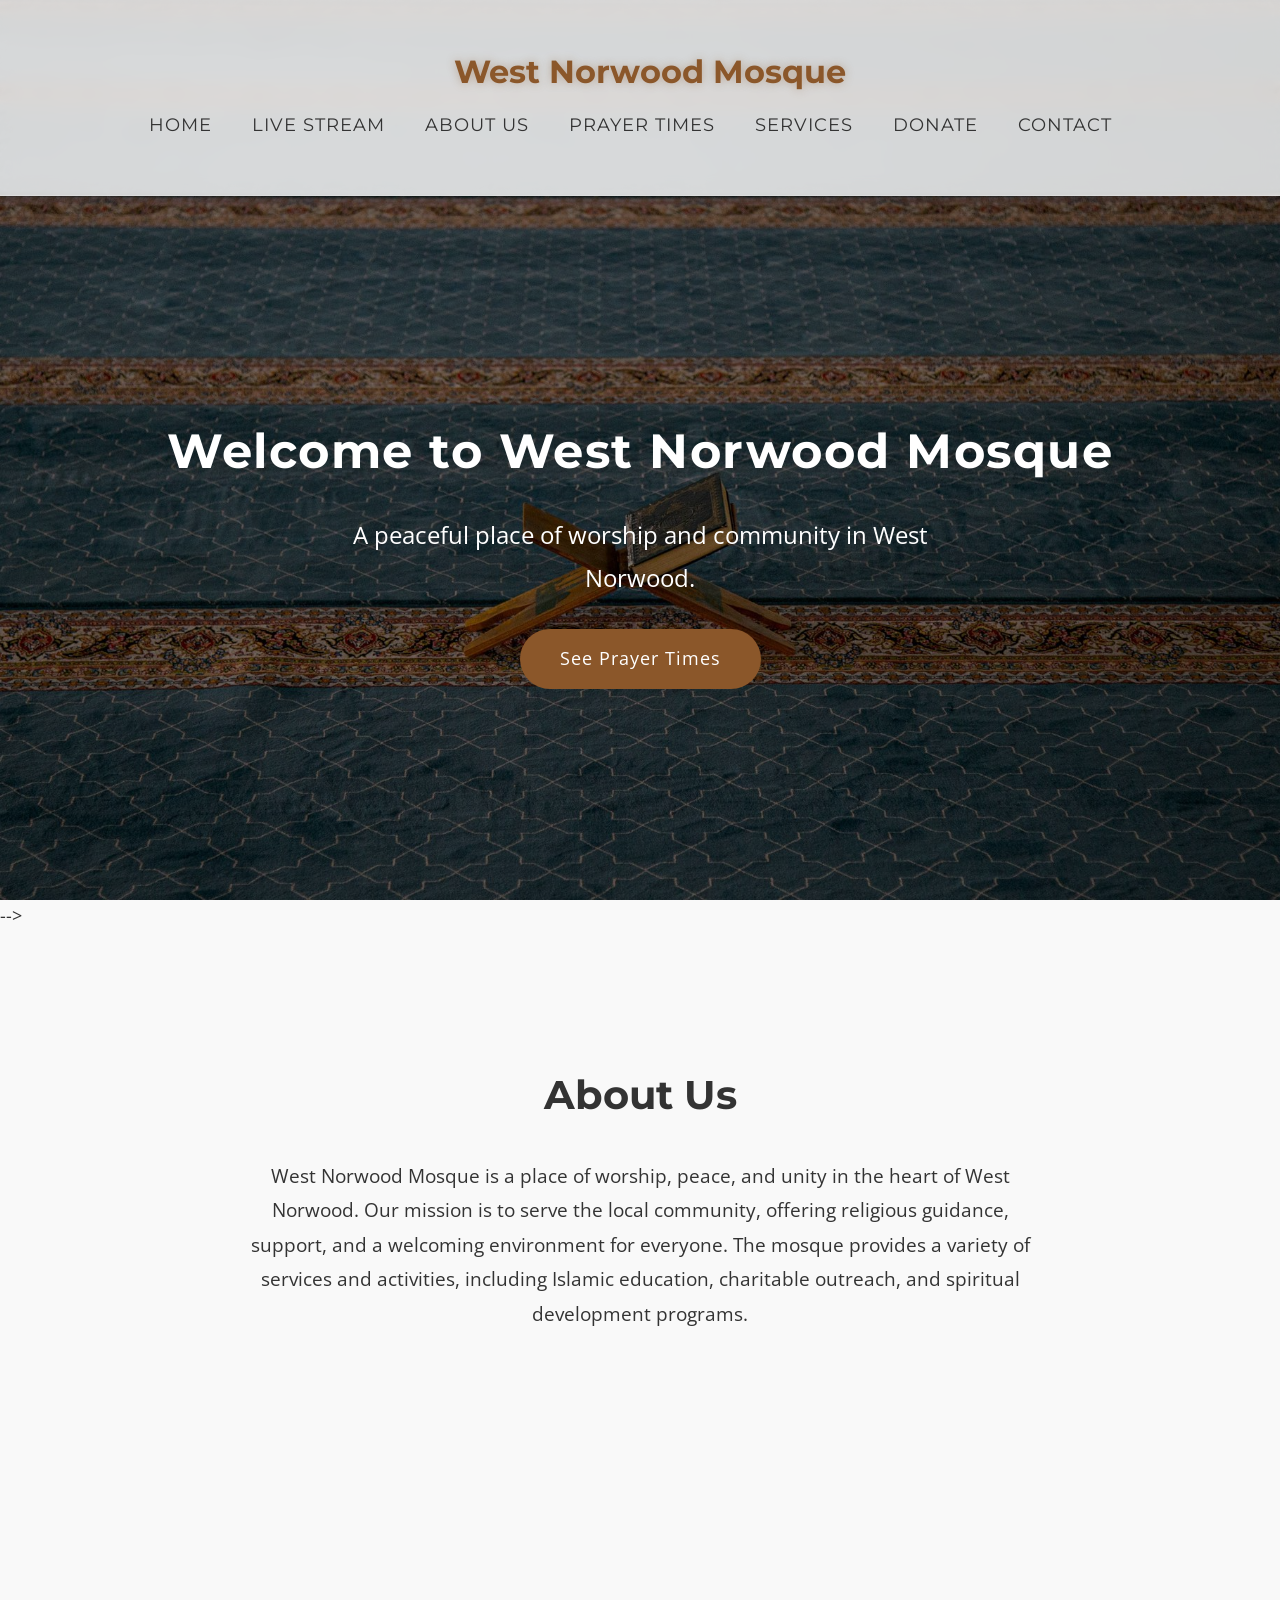
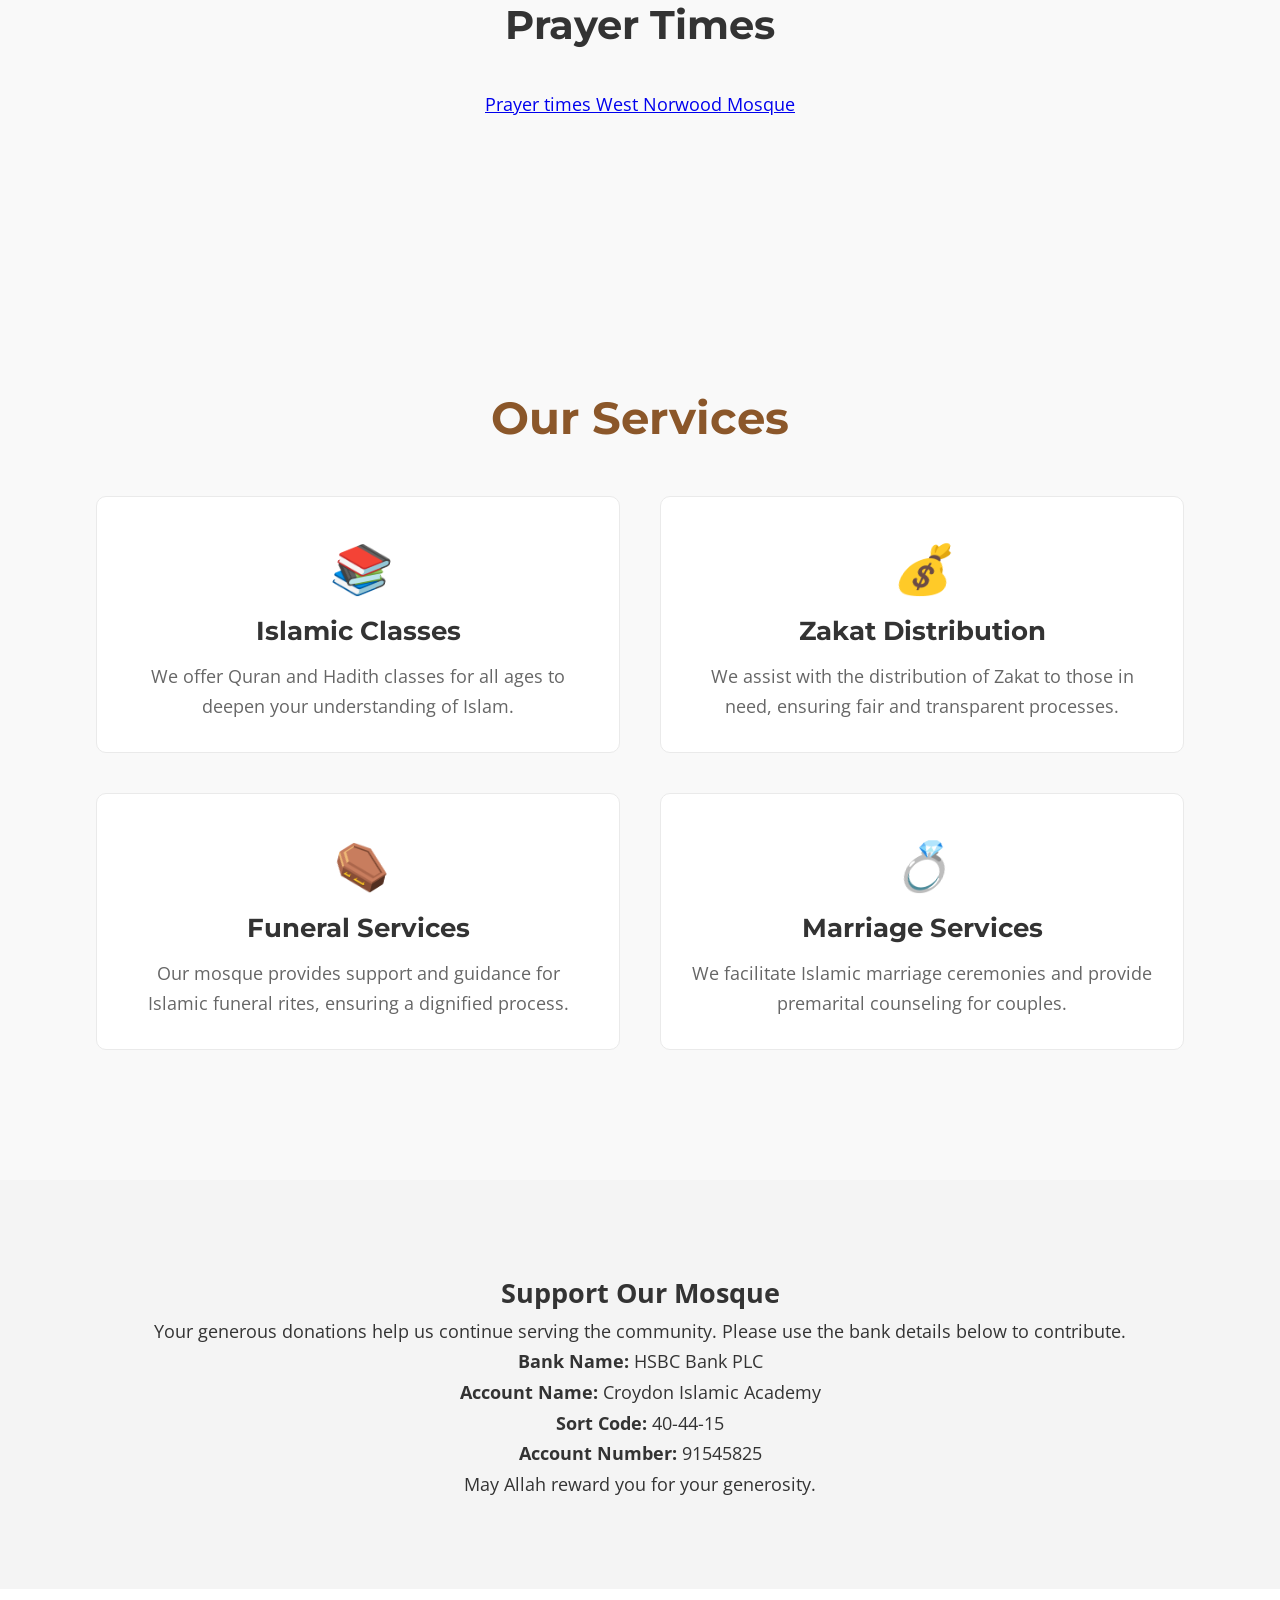
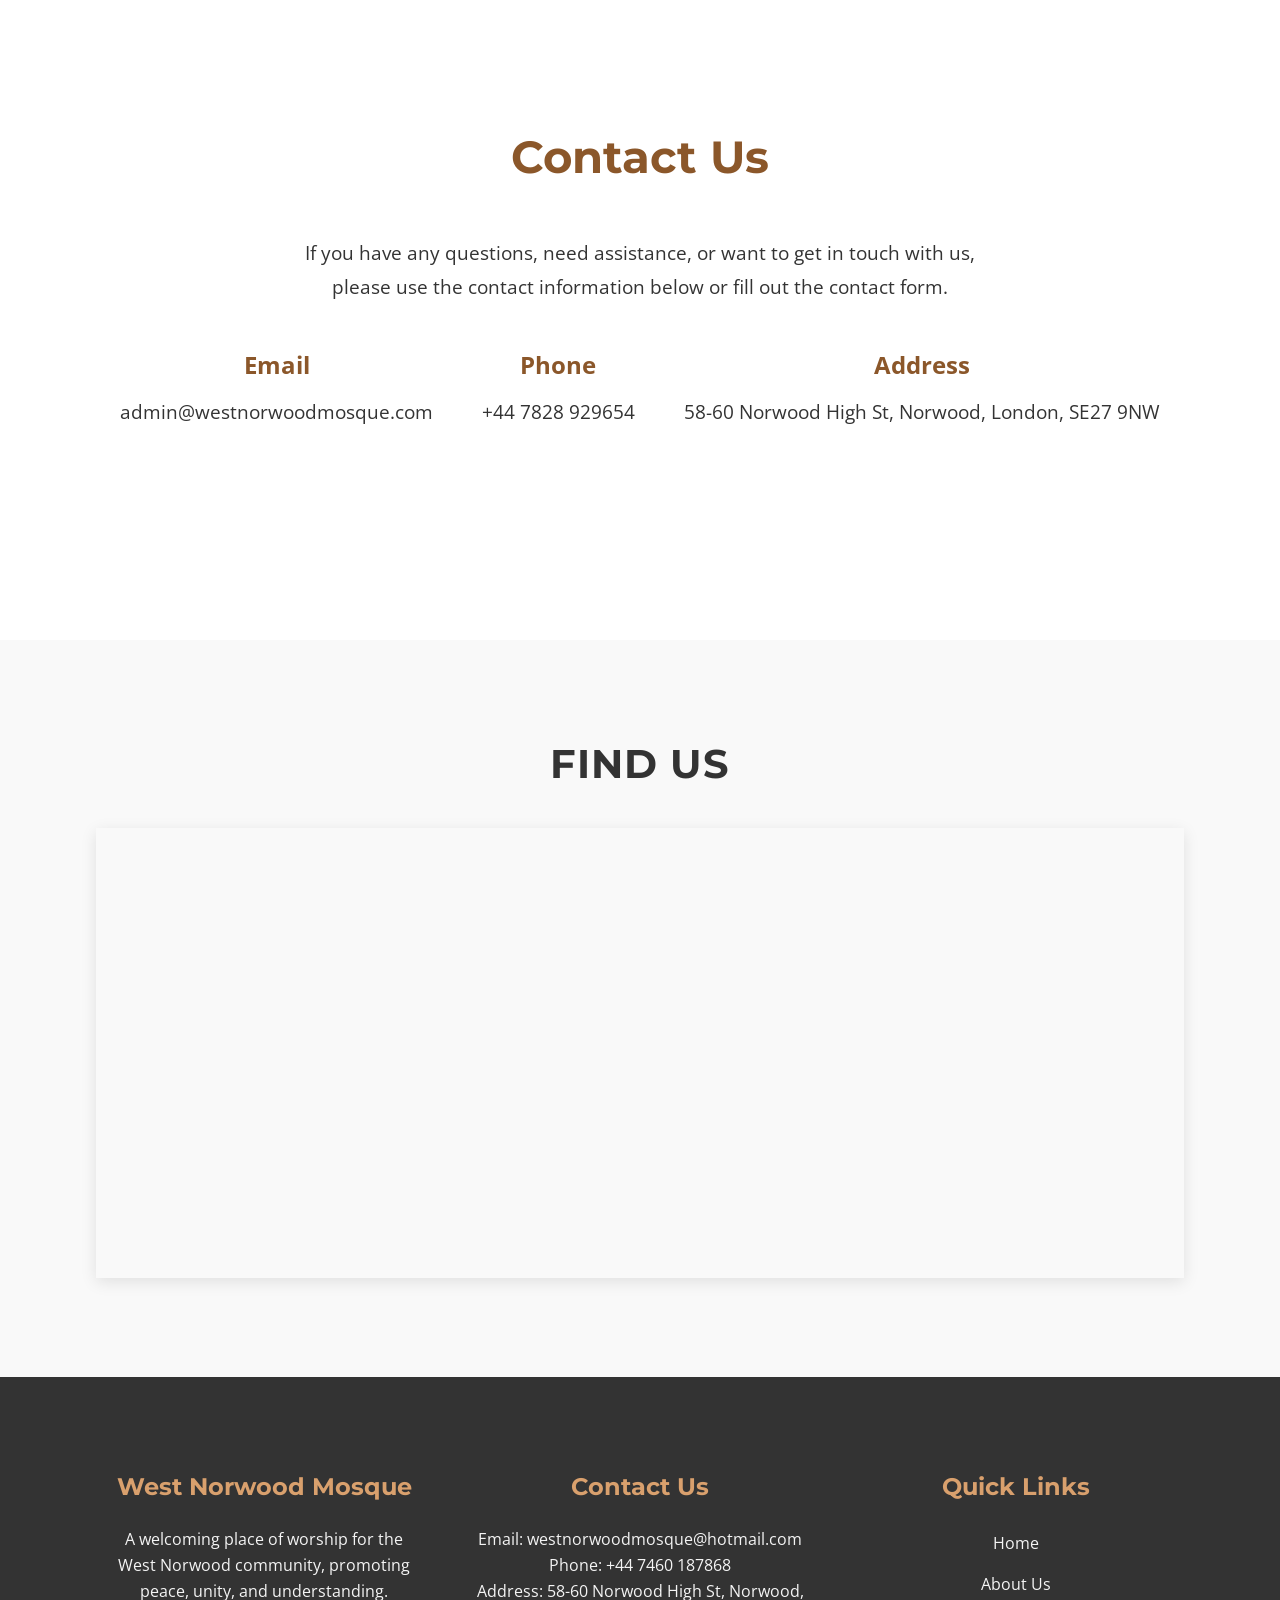
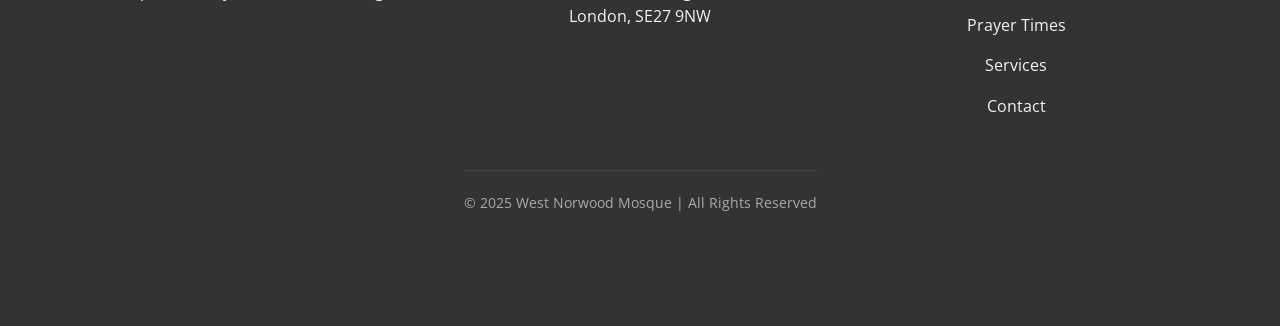
<file: index.html>
<!DOCTYPE html>
<html lang="en">
<head>
    <meta charset="UTF-8">
    <meta name="viewport" content="width=device-width, initial-scale=1.0">
    <title>West Norwood Mosque</title>
    <link rel="stylesheet" href="styles.css">
    <link href="https://fonts.googleapis.com/css2?family=Montserrat:wght@500&family=Open+Sans:wght@400&display=swap" rel="stylesheet">
    <link rel="icon" type="image/x-icon" href="assets/logo.ico">
</head>
<body>
<header>
    <div class="container">
        <h1>West Norwood Mosque</h1>

        
        <!-- Hamburger Menu Icon -->
        <div class="menu-toggle" id="mobile-menu">
            <span class="bar"></span>
            <span class="bar"></span>
            <span class="bar"></span>
        </div>
        <!-- Navigation Menu -->
        <nav>
            <ul id="nav-menu">
                <li><a href="#welcome">Home</a></li>
                <li><a href="#live-stream">Live Stream</a></li>
                <li><a href="#about">About Us</a></li>
                <li><a href="#prayer-times">Prayer Times</a></li>
                <li><a href="#services">Services</a></li>
                <li><a href="#donate">Donate</a></li>
                <li><a href="#contact">Contact</a></li>
            </ul>
        </nav>
    </div>
</header>


    <!-- Welcome Section -->
    <section id="welcome">
        <div class="container">
        	<!-- <img src="assets/banner.jpg" alt="Mosque Banner" style="width: 100%; height: auto;"> -->
            <h2>Welcome to West Norwood Mosque</h2>
            <p>A peaceful place of worship and community in West Norwood.</p>
            <a href="#prayer-times" class="cta-button">See Prayer Times</a>
        </div>
    </section>
        <!-- <section id="live-stream">
            <div class="container">
               
                
                <h2>Live Stream</h2>
                <p>Join our live stream for daily prayers, Friday sermons, and special events.</p>
                <audio controls>
                    <source src="http://stream.aartifex.com/mosque.mp3" type="audio/mpeg">
                    Your browser does not support the audio element.
                </audio>

                
            </div>

             <!-- Button linking to dedicated live stream page -->
             <!-- <a href="stream.html" class="live-stream-button">Go to Live Stream</a>
        </section> --> -->

    <!-- About Us Section -->
    <section id="about">
        <div class="container">
            <h2>About Us</h2>
            <p>West Norwood Mosque is a place of worship, peace, and unity in the heart of West Norwood. Our mission is to serve the local community, offering religious guidance, support, and a welcoming environment for everyone. The mosque provides a variety of services and activities, including Islamic education, charitable outreach, and spiritual development programs.</p>
        </div>
    </section>



    <!-- Prayer Times Section -->
    <section id="prayer-times">
        <div class="container">
            <h2>Prayer Times</h2>
            <!-- MasjidBox Prayer Times Widget -->
            <script type="text/javascript">
                (function(w){
                    function async_load(){
                        var s=w.document.createElement('script');
                        s.type='text/javascript';s.async=true;s.defer=true;
                        s.src='https://masjidbox.com/widgets/loader.js';
                        var x=w.document.getElementsByTagName('script')[0];
                        x.parentNode.insertBefore(s,x);
                    }
                    if(w.attachEvent)w.attachEvent('onload',async_load);
                    else w.addEventListener('load',async_load,false);
                })(window);
            </script>
            <a data-masjidbox-widget="XiD7BXDVsNiXnqKChLVMH" data-masjidbox-ifr href="https://masjidbox.com/prayer-times/west-norwood-mosque">Prayer times West Norwood Mosque</a>
        </div>
    </section>

    <!-- Services Section -->
<section id="services">
    <div class="container">
        <h2>Our Services</h2>
        <div class="services-grid">
            <div class="service-item">
                <i class="icon">📚</i>
                <h3>Islamic Classes</h3>
                <p>We offer Quran and Hadith classes for all ages to deepen your understanding of Islam.</p>
            </div>
            <div class="service-item">
                <i class="icon">💰</i>
                <h3>Zakat Distribution</h3>
                <p>We assist with the distribution of Zakat to those in need, ensuring fair and transparent processes.</p>
            </div>
            <div class="service-item">
                <i class="icon">⚰️</i>
                <h3>Funeral Services</h3>
                <p>Our mosque provides support and guidance for Islamic funeral rites, ensuring a dignified process.</p>
            </div>
            <div class="service-item">
                <i class="icon">💍</i>
                <h3>Marriage Services</h3>
                <p>We facilitate Islamic marriage ceremonies and provide premarital counseling for couples.</p>
            </div>
        </div>
    </div>
</section>


<section id="donate">
    <div class="container">
        <h2>Support Our Mosque</h2>
        <p>Your generous donations help us continue serving the community. Please use the bank details below to contribute.</p>
        <div class="donation-details">
            <p><strong>Bank Name:</strong> HSBC Bank PLC</p>
            <p><strong>Account Name:</strong> Croydon Islamic Academy</p>
            <p><strong>Sort Code:</strong> 40-44-15</p>
            <p><strong>Account Number:</strong> 91545825</p>
        </div>
        <p>May Allah reward you for your generosity.</p>
    </div>
</section>

<!-- Contact Section -->
<section id="contact">
    <div class="container">
        <h2>Contact Us</h2>
        <p>If you have any questions, need assistance, or want to get in touch with us, please use the contact information below or fill out the contact form.</p>
        <div class="contact-grid">
            <div class="contact-info">
                <h3>Email</h3>
                <p><a href="mailto:admin@westnorwoodmosque.com">admin@westnorwoodmosque.com</a></p>
            </div>
            <div class="contact-info">
                <h3>Phone</h3>
                <p><a href="tel:+441234567890">+44 7828 929654</a></p>
            </div>
            <div class="contact-info">
                <h3>Address</h3>
                <p>58-60 Norwood High St, Norwood, London, SE27 9NW</p>
            </div>
        </div>
    </div>
</section>

<section id="map">
    <div class="container">
        <h2>Find Us</h2>
        <!-- Google Map Embed -->
        <iframe 
            src="https://www.google.com/maps/embed?pb=!1m23!1m12!1m3!1d84287.35125308763!2d-0.18944305541538356!3d51.42909909657933!2m3!1f0!2f0!3f0!3m2!1i1024!2i768!4f13.1!4m8!3e6!4m0!4m5!1s0x487606a9cf45c8cd%3A0x9f4f8674cae40f8b!2s58-60%20Norwood%20High%20St%2C%20Norwood%2C%20London%20SE27%209NW!3m2!1d51.4299806!2d-0.1016796!5e0!3m2!1sen!2suk!4v1729382841221!5m2!1sen!2suk" 
            width="100%" 
            height="450" 
            style="border:0;" 
            allowfullscreen="" 
            loading="lazy">
        </iframe>
    </div>
</section>



  <!-- Footer Section -->
<footer>
    <div class="container">
        <div class="footer-grid">
            <div class="footer-about">
                <h3>West Norwood Mosque</h3>
                <p>A welcoming place of worship for the West Norwood community, promoting peace, unity, and understanding.</p>
            </div>

            <div class="footer-contact">
                <h3>Contact Us</h3>
                <p>Email: <a href="mailto:westnorwoodmosque@hotmail.com">westnorwoodmosque@hotmail.com</a></p>
                <p>Phone: <a href="tel:+441234567890">+44 7460 187868</a></p>
                <p>Address: 58-60 Norwood High St, Norwood, London, SE27 9NW</p>
            </div>

            <div class="footer-links">
                <h3>Quick Links</h3>
                <ul>
                    <li><a href="#welcome">Home</a></li>
                    <li><a href="#about">About Us</a></li>
                    <li><a href="#prayer-times">Prayer Times</a></li>
                    <li><a href="#services">Services</a></li>
                    <li><a href="#contact">Contact</a></li>
                </ul>
            </div>
        </div>

        <div class="footer-bottom">
            <p>&copy; 2025 West Norwood Mosque | All Rights Reserved</p>
        </div>
    </div>
</footer>


    <!-- Smooth Scroll -->
    <script>
        document.querySelectorAll('a[href^="#"]').forEach(anchor => {
            anchor.addEventListener('click', function (e) {
                e.preventDefault();
                document.querySelector(this.getAttribute('href')).scrollIntoView({
                    behavior: 'smooth'
                });
            });
        });

      const mobileMenu = document.getElementById('mobile-menu');
    const navMenu = document.getElementById('nav-menu');

    mobileMenu.addEventListener('click', () => {
        navMenu.classList.toggle('show');
        mobileMenu.classList.toggle('change');
    });


    </script>
</body>
</html>
</file>
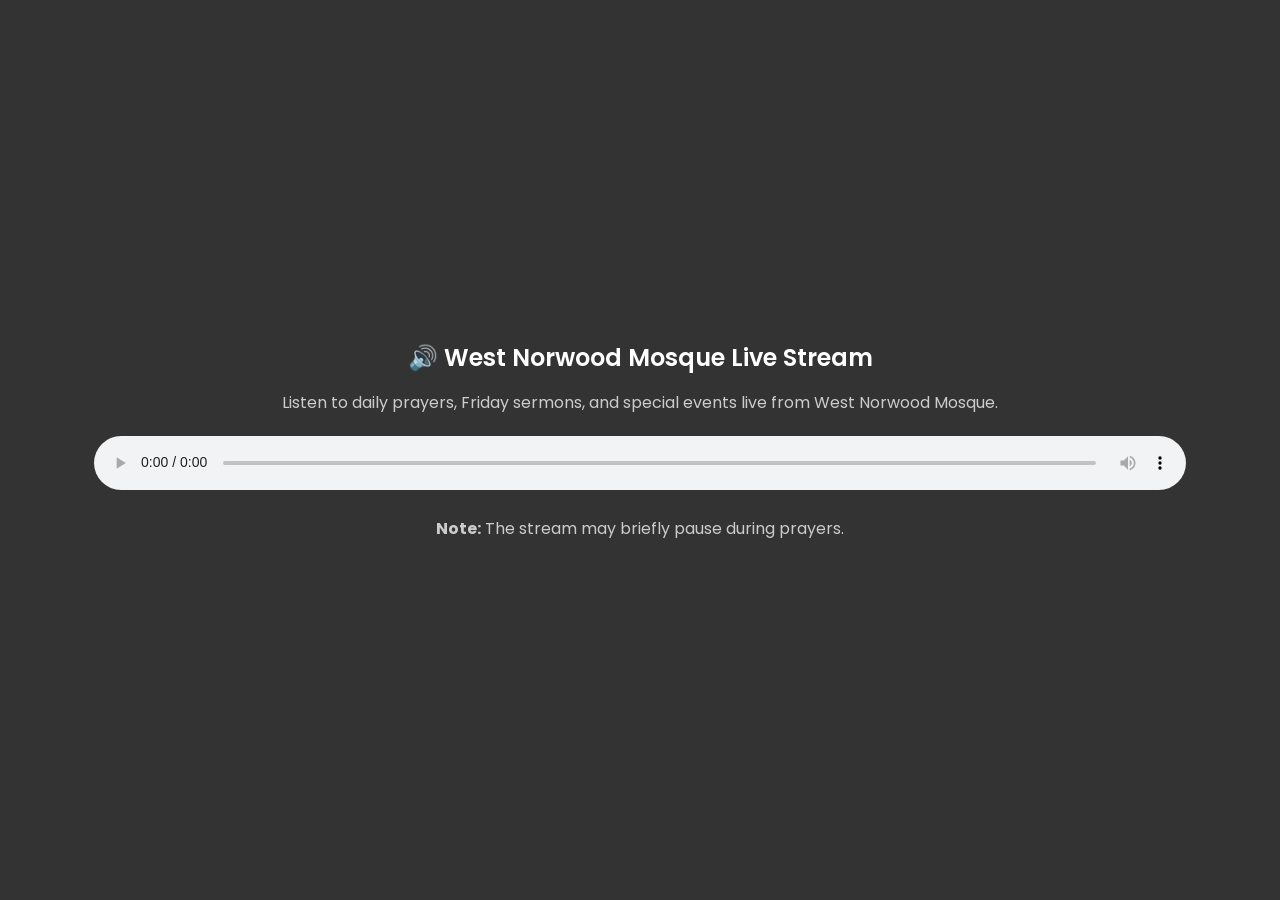
<file: stream.html>
<!DOCTYPE html>
<html lang="en">
<head>
    <meta charset="UTF-8">
    <meta name="viewport" content="width=device-width, initial-scale=1.0">
    <title>Live Stream - West Norwood Mosque</title>
    <link rel="stylesheet" href="styles.css">
    <style>
/* Google Font */
@import url('https://fonts.googleapis.com/css2?family=Poppins:wght@300;400;600&display=swap');

/* Reset */
* {
    margin: 0;
    padding: 0;
    box-sizing: border-box;
    font-family: 'Poppins', sans-serif;
}

/* Fullscreen Background */
.stream-container {
    display: flex;
    justify-content: center;
    align-items: center;
    height: 100vh; /* Fullscreen height */
    width: 100vw;  /* Fullscreen width */
    background: #333333; /* Dark minimalist background */
    color: white;
    text-align: center;
}

/* Minimalist Stream Box */
.live-stream-box {
    width: 90%;
    max-width: 100%;
    padding: 30px;
    background: #333333;
    backdrop-filter: blur(10px);
    border-radius: 15px;
    text-align: center;
}

/* Headings & Text */
.live-stream-box h2 {
    font-size: 24px;
    font-weight: 600;
    margin-bottom: 10px;
}

.live-stream-box p {
    font-size: 16px;
    color: #ccc;
    margin-bottom: 20px;
}

/* Clean Audio Player */
audio {
    width: 100%;
    border-radius: 5px;
}

/* Stream Note */
.stream-note {
    font-size: 14px;
    color: #999;
    margin-top: 15px;
}

/* Responsive Adjustments */
@media (max-width: 768px) {
    .live-stream-box {
        padding: 20px;
    }
    .live-stream-box h2 {
        font-size: 22px;
    }
    .live-stream-box p {
        font-size: 15px;
    }
}

@media (max-width: 480px) {
    .live-stream-box {
        padding: 15px;
    }
    .live-stream-box h2 {
        font-size: 20px;
    }
    .live-stream-box p {
        font-size: 14px;
    }
}


    </style>
</head>
<body>
    <main class="stream-container">
        <div class="overlay"></div> <!-- Neon Overlay -->
        <div class="live-stream-box">
            <h2>🔊 West Norwood Mosque Live Stream</h2>
            <p>Listen to daily prayers, Friday sermons, and special events live from West Norwood Mosque.</p>

            <div class="audio-wrapper">
                <audio controls autoplay>
                    <source src="http://stream.aartifex.com/mosque.mp3" type="audio/mpeg">
                    Your browser does not support the audio element.
                </audio>
            </div>

            <p class="stream-note"><strong>Note:</strong> The stream may briefly pause during prayers.</p>
        </div>
    </main>

</body>
</html>
</file>
<file: styles.css>
/* General Styles */
* {
    margin: 0;
    padding: 0;
    box-sizing: border-box;
}

body {
    font-family: 'Open Sans', sans-serif;
    background-color: #f9f9f9;
    color: #333;
    line-height: 1.7;
    font-size: 18px;
    transition: all 0.3s ease;
}

.container {
    width: 85%;
    max-width: 1200px;
    margin: 0 auto;
    padding: 30px 0;
}


/* General Header Styles */
header {
    background-color: rgba(255, 255, 255, 0.8); /* Semi-transparent background */
    backdrop-filter: blur(10px); /* Glassmorphism effect */
    box-shadow: 0 4px 15px rgba(0, 0, 0, 0.1); /* Subtle shadow for depth */
    padding: 15px 0;
    border-bottom: 1px solid rgba(255, 255, 255, 0.2); /* Light border */
    position: fixed;
    width: 100%;
    top: 0;
    z-index: 100;
    display: flex;
    justify-content: space-between;
    align-items: center;
    transition: background-color 0.3s ease;
}

/* When scrolling down, change the background color */
header.scrolled {
    background-color: rgba(0, 0, 0, 0.9);
}

/* Logo/Title Styling */
header h1 {
    font-family: 'Montserrat', sans-serif;
    font-size: 2rem;
    color: #8b572a;
    margin-left: 20px;
    text-align: center;
    text-shadow: 0px 0px 10px rgba(139, 87, 42, 0.4); /* Glow effect */
    transition: color 0.3s ease, text-shadow 0.3s ease;
}

/* Nav Styles */
nav ul {
    list-style: none;
    display: flex;
    justify-content: center;
    padding: 10px;
    margin-right: 20px;
}

nav ul li {
    margin: 0 20px; /* Increased margin for spacing */
    position: relative; /* For underline animation */
}

/* Link styles */
nav ul li a {
    color: #333;
    text-decoration: none;
    font-size: 1.1rem;
    font-family: 'Montserrat', sans-serif;
    transition: color 0.3s ease;
    position: relative;
    text-transform: uppercase; /* Makes the text look more futuristic */
    letter-spacing: 1px;
}

/* Hover effect with a futuristic underline */
nav ul li a::before {
    content: '';
    position: absolute;
    width: 0%;
    height: 3px;
    bottom: -5px;
    left: 50%;
    transform: translateX(-50%);
    background-color: #8b572a;
    transition: all 0.3s ease;
}

/* Expands the underline when hovered */
nav ul li a:hover::before {
    width: 100%;
}

nav ul li a:hover {
    color: #8b572a; /* Changes text color on hover */
}

/* Futuristic glow on hover */
nav ul li a:hover {
    text-shadow: 0px 0px 8px rgba(139, 87, 42, 0.8);
}

/* Responsive design */
@media (max-width: 1024px) {
    header h1 {
        font-size: 1.5rem;
    }

    nav ul {
        flex-direction: column;
        margin-right: 0;
    }

    nav ul li {
        margin: 10px 0;
    }
}

/* Hamburger Menu (Initially Hidden) */
.menu-toggle {
    display: none;
    flex-direction: column;
    cursor: pointer;
    margin-right: 20px;
    z-index: 1001; /* Make sure the hamburger icon is above the menu */
}

.menu-toggle .bar {
    width: 30px;
    height: 3px;
    background-color: #333;
    margin: 5px 0;
    transition: all 0.4s ease;
}

/* Full-Page Menu for Mobile */
@media (max-width: 1024px) {
header h1 {
	text-align: left;
	font-size: 1.3rem !important;
}
    /* Hide the desktop navigation menu by default on mobile */
    nav ul {
        position: fixed;
        top: 0;
        left: 0;
        width: 100%;
        height: 100vh;
        display: flex;
        flex-direction: column;
        justify-content: center;
        align-items: center;
        background-color: #333;
        transform: translateX(-100%); /* Off-screen by default */
        transition: transform 0.4s ease;
        z-index: 999;
    }

    /* Show the full-page menu when active */
    nav ul.show {
        transform: translateX(0);
    }

    nav ul li {
        margin: 30px 0;
    }

    nav ul li a {
        font-size: 2rem;
        color: #fff;
        transition: color 0.3s ease;
    }

    nav ul li a:hover {
        color: #d9a06d;
    }

    /* Hamburger Menu for Mobile */
    .menu-toggle {
        display: flex;
        position: absolute;
        top: 50px;
        right: 20px;
        z-index: 1001; /* Keep it above the full-screen menu */
    }

    /* Change hamburger to X when active */
    .menu-toggle.change .bar:nth-child(1) {
        transform: rotate(-45deg) translate(-5px, 5px);
        background-color: #fff;
    }

    .menu-toggle.change .bar:nth-child(2) {
        opacity: 0;
    }

    .menu-toggle.change .bar:nth-child(3) {
        transform: rotate(45deg) translate(-5px, -5px);
        background-color: #fff;
    }

    /* Display the "X" on the full-screen menu */
    nav ul.show + .menu-toggle {
        color: #fff;
    }
}



/* Section Styles */
section {
    padding: 100px 0;
    text-align: center;
}

/* Welcome Section */
#welcome {
    position: relative;
    background: url('assets/b.jpeg') no-repeat center center/cover;
    color: #fff;
    display: flex;
    justify-content: center; /* Centers content horizontally */
    align-items: center; /* Centers content vertically */
    flex-direction: column; /* Stack h2, p, and button vertically */
    height: 100vh; /* Full viewport height */
    text-align: center; /* Center-align text */
}

/* Dark overlay for the background image */
#welcome::before {
    content: '';
    position: absolute;
    top: 0;
    left: 0;
    width: 100%;
    height: 100%;
    background: rgba(0, 0, 0, 0.5); /* Semi-transparent overlay */
    z-index: 1;
}

/* Ensure text and button are above the overlay */
#welcome .container {
    position: relative;
    z-index: 2;
    display: flex;
    flex-direction: column; /* Stack elements vertically */
    justify-content: center; /* Center content vertically */
    align-items: center; /* Center content horizontally */
    height: 100%; /* Full height of the section */
}

/* Styling the Heading */
#welcome h2 {
    font-family: 'Montserrat', sans-serif;
    font-size: 3rem; /* Larger font size */
    margin-top: 200px;
    margin-bottom: 20px;
    letter-spacing: 1.5px;
    color: white;
}

/* Styling the Paragraph */
#welcome p {
    font-size: 1.5rem; /* Larger font for better readability */
    max-width: 600px;
    line-height: 1.8;
    margin-bottom: 30px;
    color: white;
}

/* Button Styling */
.cta-button {
    background-color: #8b572a;
    color: white;
    padding: 15px 40px;
    text-decoration: none;
    border-radius: 30px;
    font-size: 1.1rem;
    letter-spacing: 1px;
    transition: background-color 0.3s ease, transform 0.3s ease;
}

.cta-button:hover {
    background-color: #d9a06d;
    transform: translateY(-3px);
}

/* Responsive adjustments for mobile */
@media (max-width: 768px) {
    #welcome h2 {
    	margin-top: 100px;
        font-size: 2.5rem;
    }

    #welcome p {
        font-size: 1.2rem;
    }

    .cta-button {
        padding: 10px 30px;
    }
}

/* Live Stream Button */
.live-stream-button {
    display: inline-block;
    padding: 12px 24px;
    background: #8B572A; /* Subtle gradient */
    color: white;
    font-size: 16px;
    font-weight: 500;
    text-decoration: none;
    border-radius: 30px;
    transition: all 0.3s ease-in-out;
  
}

/* Hover Effect */
.live-stream-button:hover {
    background: #8B572A;
   
  
}




#live-stream {
    background: #1C282B;
    color: white;
    padding: 50px 0;
    text-align: center;
  
    box-shadow: 0px 4px 10px rgba(0, 0, 0, 0.2);
    position: relative;
    overflow: hidden;
}
#live-stream::before {
    content: '';
    position: absolute;
    top: 0;
    left: 0;
    width: 100%;
    height: 100%;
    background: rgba(255, 255, 255, 0.05);
    z-index: 0;
    pointer-events: none;
}
#live-stream .container {
    position: relative;
    z-index: 1;
    max-width: 800px;
    margin: auto;
    padding: 20px;
    backdrop-filter: blur(10px);
    border-radius: 10px;
}
#live-stream h2 {
    font-size: 28px;
    margin-bottom: 15px;
    text-transform: uppercase;
    letter-spacing: 2px;
}
#live-stream p {
    font-size: 18px;
    margin-bottom: 20px;
    opacity: 0.9;
}
#live-stream audio {
    width: 100%;
    max-width: 400px;
    margin-top: 15px;
    border-radius: 10px;
    background: white;
    padding: 5px;
}



/* About, Prayer Times, Services, and Contact Headings */
#about h2, #prayer-times h2, #services h2, #contact h2 {
    font-family: 'Montserrat', sans-serif;
    font-size: 2.5rem;
    margin-bottom: 30px;
}

#about p, #contact p {
    font-size: 1.2rem;
    max-width: 800px;
    margin: 0 auto;
    line-height: 1.8;
}

/* Services Section */
#services {
    background-color: #f9f9f9;
    padding: 100px 0;
    text-align: center;
}

#services h2 {
    font-family: 'Montserrat', sans-serif;
    font-size: 2.8rem;
    margin-bottom: 40px;
    color: #8b572a;
}

.services-grid {
    display: grid;
    grid-template-columns: repeat(2, 1fr);
    gap: 40px;
}

.service-item {
    background: #fff;
    border: 1px solid #eaeaea;
    border-radius: 10px;
    padding: 30px;
    text-align: center;
    transition: transform 0.3s ease, box-shadow 0.3s ease;
}

.service-item:hover {
    transform: translateY(-10px);
    box-shadow: 0 10px 30px rgba(0, 0, 0, 0.1);
}

.service-item i {
    font-size: 3rem;
    margin-bottom: 20px;
    color: #8b572a;
}

.service-item h3 {
    font-family: 'Montserrat', sans-serif;
    font-size: 1.6rem;
    margin-bottom: 10px;
}

.service-item p {
    font-size: 1.1rem;
    color: #666;
}

/* General Styling */
#donate {
    display: flex;
    justify-content: center;
    align-items: center;
    padding: 60px 20px;
    background: #f4f4f4; /* Light background for contrast */
}

.donate-container {
    width: 100%;
    max-width: 600px;
    text-align: center;
    padding: 40px;
    background: rgba(255, 255, 255, 0.1);
    backdrop-filter: blur(10px);
    border-radius: 12px;
    box-shadow: 0 4px 10px rgba(0, 0, 0, 0.1);
}

/* Headings */
.donate-container h2 {
    font-size: 28px;
    color: #222;
    margin-bottom: 10px;
}

.donate-container p {
    font-size: 16px;
    color: #555;
    margin-bottom: 20px;
}

/* Donation Box */
.donation-box {
    background: #ffffff;
    padding: 20px;
    border-radius: 8px;
    box-shadow: 0 2px 8px rgba(0, 0, 0, 0.1);
}

.donation-box h3 {
    font-size: 22px;
    margin-bottom: 10px;
    color: #333;
}

.donation-box p {
    font-size: 16px;
    color: #444;
    margin-bottom: 8px;
}

/* Thank You Message */
.thank-you {
    font-size: 14px;
    color: #666;
    margin-top: 20px;
    font-style: italic;
}

/* Responsive Design */
@media (max-width: 768px) {
    .donate-container {
        padding: 30px;
    }
    .donation-box {
        padding: 15px;
    }
    .donate-container h2 {
        font-size: 24px;
    }
}


#contact {
    background-color: #fff;
    padding: 100px 0;
    text-align: center;
}

#contact h2 {
    font-family: 'Montserrat', sans-serif;
    font-size: 2.8rem;
    margin-bottom: 40px;
    color: #8b572a;
}

#contact p {
    font-size: 1.2rem;
    max-width: 700px;
    margin: 0 auto 40px auto;
    line-height: 1.8;
}

.contact-grid {
    display: flex;
    justify-content: space-around;
    margin-bottom: 40px;
}

.contact-info {
    text-align: center;
}

.contact-info h3 {
    font-size: 1.5rem;
    color: #8b572a;
    margin-bottom: 10px;
}

.contact-info p a {
    font-size: 1.2rem;
    color: #333;
    text-decoration: none;
}

.contact-info p a:hover {
    color: #8b572a;
}

.contact-form {
    max-width: 600px;
    margin: 0 auto;
}

.contact-form input, .contact-form textarea {
    width: 100%;
    padding: 15px;
    margin-bottom: 20px;
    border: 1px solid #eaeaea;
    border-radius: 5px;
    font-size: 1rem;
    outline: none;
    transition: border-color 0.3s ease;
}

.contact-form input:focus, .contact-form textarea:focus {
    border-color: #8b572a;
}

.contact-form button {
    background-color: #8b572a;
    color: white;
    padding: 15px 30px;
    border: none;
    border-radius: 5px;
    font-size: 1.1rem;
    cursor: pointer;
    transition: background-color 0.3s ease, transform 0.3s ease;
}

.contact-form button:hover {
    background-color: #d9a06d;
    transform: translateY(-3px);
}

/* Map Section Styling */
#map {
    padding: 60px 0;
    background-color: #f9f9f9; /* Light background for contrast */
    text-align: center;
}

#map h2 {
    font-family: 'Montserrat', sans-serif;
    font-size: 2.5rem;
    color: #333;
    margin-bottom: 30px;
    text-transform: uppercase;
    letter-spacing: 1px;
}

#map iframe {
    border: none;
    width: 100%;
    height: 450px;
    box-shadow: 0 4px 15px rgba(0, 0, 0, 0.1); /* Adds a shadow around the map */
}

/* Responsive Design for the Map */
@media (max-width: 768px) {
    #map h2 {
        font-size: 2rem;
    }

    #map iframe {
        height: 300px; /* Smaller map for mobile */
    }
}


/* Footer Section */
footer {
    background-color: #333; /* Dark background for contrast */
    color: #f4f4f4; /* Light text for readability */
    padding: 60px 0;
}

footer .container {
    display: flex;
    flex-direction: column;
    align-items: center;
    justify-content: space-between;
}

.footer-grid {
    display: grid;
    grid-template-columns: repeat(3, 1fr);
    gap: 40px;
    margin-bottom: 40px;
    width: 100%;
}

.footer-about, .footer-contact, .footer-links {
    text-align: center;
}

.footer-about h3, .footer-contact h3, .footer-links h3 {
    font-family: 'Montserrat', sans-serif;
    font-size: 1.5rem;
    margin-bottom: 20px;
    color: #d9a06d; /* Use a lighter, accent color */
}

.footer-about p, .footer-contact p {
    font-size: 1rem;
    line-height: 1.6;
}

.footer-about p {
    max-width: 300px;
    margin: 0 auto;
}

.footer-contact a {
    color: #f4f4f4;
    text-decoration: none;
    transition: color 0.3s ease;
}

.footer-contact a:hover {
    color: #d9a06d;
}

.footer-links ul {
    list-style: none;
    padding: 0;
}

.footer-links ul li {
    margin-bottom: 10px;
}

.footer-links ul li a {
    color: #f4f4f4;
    text-decoration: none;
    font-size: 1rem;
    transition: color 0.3s ease;
}

.footer-links ul li a:hover {
    color: #d9a06d;
}

.footer-bottom {
    text-align: center;
    padding: 20px 0;
    border-top: 1px solid #444;
    font-size: 0.9rem;
    color: #aaa;
}

/* Responsive Design for Services and Contact */
@media (max-width: 768px) {
    .services-grid {
        grid-template-columns: 1fr;
    }

    .contact-grid {
        flex-direction: column;
    }

    .contact-info {
        margin-bottom: 30px;
    }
}

/* Responsive Design for Header */
@media (max-width: 768px) {
    header h1 {
        font-size: 1.8rem; /* Smaller font size for smaller screens */
    }

    nav ul {
        flex-direction: column;
    }

    nav ul li {
        margin: 10px 0;
    }

    .cta-button {
        padding: 10px 30px;
    }

    .services-grid, .footer-grid {
        grid-template-columns: 1fr;
        text-align: center;
    }
}
</file>
